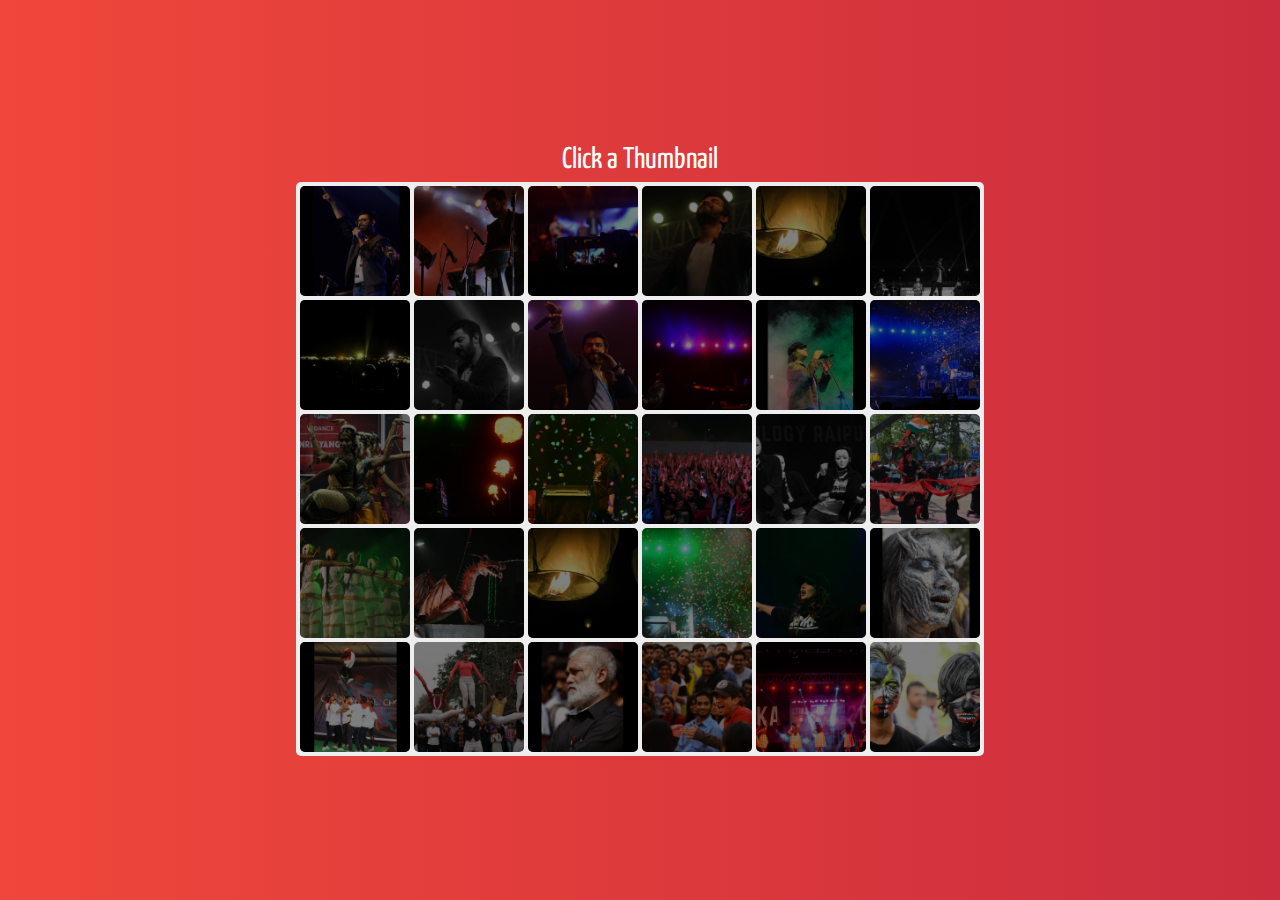
<file: gallery/index.html>
<!DOCTYPE html>
<html lang="en" >

<head>
  <meta charset="UTF-8">
  <title>Wall of Memories</title>
  <link href="https://fonts.googleapis.com/css?family=Yanone+Kaffeesatz" rel="stylesheet">
  
  
      <link rel="stylesheet" href="css/style.css">

  
</head>

<body>

  <div class="demo">
  <div class="demo__help">
    Click a Thumbnail
  </div>
  <div class="demo__gallery">
  </div>  
</div>
  <script src='https://code.jquery.com/jquery-2.2.4.min.js'></script>

  

    <script  src="js/index.js"></script>




</body>

</html>
</file>
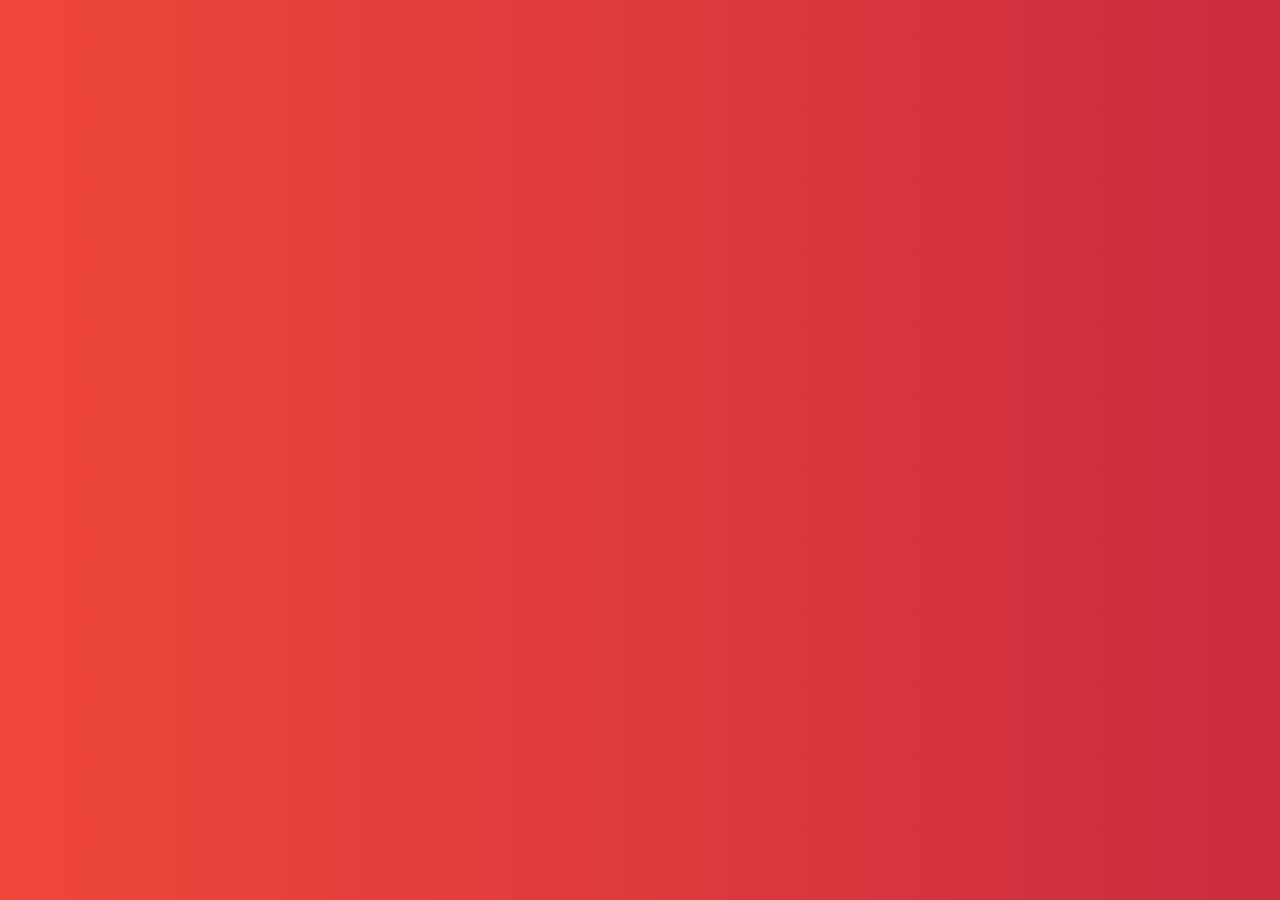
<file: try.html>
<!DOCTYPE html>
<html lang="en" >

<head>
  <meta charset="UTF-8">
  <meta http-equiv="X-UA-Compatible" content="IE=edge">
  <meta name="viewport" content="width=device-width, initial-scale=1">

  <title>Experiment-3</title>
  
  
  <link rel='stylesheet prefetch' href='https://fonts.googleapis.com/css?family=Source+Sans+Pro:300,400,700'>

      <link rel="stylesheet" href="megaevents.css"> 
    <script    src="http://code.jquery.com/jquery-3.3.1.min.js"
              integrity="sha256-FgpCb/KJQlLNfOu91ta32o/NMZxltwRo8QtmkMRdAu8="
              crossorigin="anonymous"></script>
      <script src="megaevents.js" type="text/javascript"></script>

  
</head>

<body>
<p id="token"><?php echo $_SESSION['accesstoken']?></p>

<section class="container">
  <div class="wrapper">

    <div id="a"  class="one">
        <div class="hidden"><p></p></div>
        <div class="title"><h2></h2></div>
        <div class="introduction"><h4></h4></div>
        <div class="contact"><p><br /></p></div>
        <div class="inner"><div class="innermost"><p></p></div></div>
        <div class="button-container">
          <button class="des btn">Tap for Description</button>
          <button class="register btn">Register</button>
        </div>


    </div>


    <div id="b"  class="one">
        <div class="hidden"><p></p></div>
        <div class="title"><h2></h2></div>
        <div class="introduction"><h4></h4></div>
        <div class="contact"><p><br /></p></div>
        <div class="inner"><div class="innermost"><p></p></div></div>
        <div class="button-container">
          <button class="des btn">Tap for Description</button>
          <button class="register btn">Register</button>
        </div>


    </div>


    <div id="c"  class="one">
        <div class="hidden"><p></p></div>
        <div class="title"><h2></h2></div>
        <div class="introduction"><h4></h4></div>
        <div class="contact"><p><br /></p></div>
        <div class="inner"><div class="innermost"><p></p></div></div>
        <div class="button-container">
          <button class="des btn">Tap for Description</button>
          <button class="register btn">Register</button>
        </div>


    </div>


    <div id="d"  class="one">
        <div class="hidden"><p></p></div>
        <div class="title"><h2></h2></div>
        <div class="introduction"><h4></h4></div>
        <div class="contact"><p><br /></p></div>
        <div class="inner"><div class="innermost"><p></p></div></div>
        <div class="button-container">
          <button class="des btn">Tap for Description</button>
          <button class="register btn">Register</button>
        </div>


    </div>
    

    <div id="e"  class="one">
        <div class="hidden"><p></p></div>
        <div class="title"><h2></h2></div>
        <div class="introduction"><h4></h4></div>
        <div class="contact"><p><br /></p></div>
        <div class="inner"><div class="innermost"><p></p></div></div>
        <div class="button-container">
          <button class="des btn">Tap for Description</button>
          <button class="register btn">Register</button>
        </div>


    </div>

    <div id="f"  class="one">
        <div class="hidden"><p></p></div>
        <div class="title"><h2></h2></div>
        <div class="introduction"><h4></h4></div>
        <div class="contact"><p><br /></p></div>
        <div class="inner"><div class="innermost"><p></p></div></div>
        <div class="button-container">
          <button class="des btn">Tap for Description</button>
          <button class="register btn">Register</button>
        </div>


    </div>


    <div id="g"  class="one">
        <div class="hidden"><p></p></div>
        <div class="title"><h2></h2></div>
        <div class="introduction"><h4></h4></div>
        <div class="contact"><p><br /></p></div>
        <div class="inner"><div class="innermost"><p></p></div></div>
        <div class="button-container">
          <button class="des btn">Tap for Description</button>
          <button class="register btn">Register</button>
        </div>


    </div>

        <div id="h"  class="one">
        <div class="hidden"><p></p></div>
        <div class="title"><h2></h2></div>
        <div class="introduction"><h4></h4></div>
        <div class="contact"><p><br /></p></div>
        <div class="inner"><div class="innermost"><p></p></div></div>
        <div class="button-container">
          <button class="des btn">Tap for Description</button>
          <button class="register btn">Register</button>
        </div>


    </div>





  </div>
</section>


</body>
</html>
</file>
<file: gallery/css/style.css>
*, *:before, *:after {
  -webkit-box-sizing: border-box;
          box-sizing: border-box;
  margin: 0;
  padding: 0;
}

.demo {
  display: -webkit-box;
  display: -ms-flexbox;
  display: flex;
  width: 100vw;
  height: 100vh;
  -webkit-box-align: center;
      -ms-flex-align: center;
          align-items: center;
  -webkit-box-pack: center;
      -ms-flex-pack: center;
          justify-content: center;
  -webkit-box-orient: vertical;
  -webkit-box-direction: normal;
      -ms-flex-direction: column;
          flex-direction: column;
background: #cb2d3e;  /* fallback for old browsers */
background: -webkit-linear-gradient(to right, #ef473a, #cb2d3e);  /* Chrome 10-25, Safari 5.1-6 */
background: linear-gradient(to right, #ef473a, #cb2d3e); /* W3C, IE 10+/ Edge, Firefox 16+, Chrome 26+, Opera 12+, Safari 7+ */
}
.demo__gallery {
  width: 688px;
  padding: 2px;
  -ms-flex-negative: 0;
      flex-shrink: 0;
  background: #eee;
  -webkit-perspective: 700px;
          perspective: 700px;
  border-radius: 5px;
}
.demo__part {
  position: relative;
  float: left;
  width: 110px;
  height: 110px;
  margin: 2px;
  -webkit-transform: rotateY(180deg);
          transform: rotateY(180deg);
  -webkit-transform-style: preserve-3d;
          transform-style: preserve-3d;
  -webkit-transition: all 0.3s ease-in-out;
  transition: all 0.3s ease-in-out;
}
.demo__part:hover .demo__part-front {
  -webkit-box-shadow: 0 0 10px black;
          box-shadow: 0 0 10px black;
  -webkit-transform: scale(0.96);
          transform: scale(0.96);
}
.demo__part:hover .demo__part-front:after {
  opacity: 0;
}
.demo__part-front, .demo__part-back {
  position: absolute;
  top: 0;
  left: 0;
  width: 100%;
  height: 100%;
  overflow: hidden;
  -webkit-backface-visibility: hidden;
          backface-visibility: hidden;
  border-radius: 5px;
  cursor: pointer;
}
.demo__part-front {
  background-color: lightslategrey;
  background-size: cover;
  background-position: center;
  -webkit-transform: rotateX(0deg);
          transform: rotateX(0deg);
  -webkit-transition: all 0.2s ease;
  transition: all 0.2s ease;
}
.demo__part-front:after {
  position: absolute;
  top: 0;
  left: 0;
  width: 100%;
  height: 100%;
  background-color: black;
  content: "";
  opacity: 0.5;
  -webkit-transition: all 0.2s ease;
  transition: all 0.2s ease;
}
.demo__part-back {
  -webkit-transform: rotateY(180deg) rotateX(0deg);
          transform: rotateY(180deg) rotateX(0deg);
}
.demo__part-back-inner {
  width: 680px;
  height: 452px;
  background-image: url(http://kirillkiyutin.com/img/nyc/nyc1.jpg);
  background-size: cover;
  background-position: center;
  -webkit-backface-visibility: hidden;
          backface-visibility: hidden;
}
.demo__help {
  margin-bottom: 7px;
  font-size: 30px;
  font-family: "Yanone Kaffeesatz", sans-serif;
  color: white;
}
.demo__help a {
  color: white;
}
.demo__help a:hover {
  color: #E39999;
}

.demo__part-1-1 .demo__part-back-inner {
  -webkit-transform: translate(0px, 0px);
          transform: translate(0px, 0px);
}

.demo__part-1-2 .demo__part-back-inner {
  -webkit-transform: translate(-114px, 0px);
          transform: translate(-114px, 0px);
}

.demo__part-1-3 .demo__part-back-inner {
  -webkit-transform: translate(-228px, 0px);
          transform: translate(-228px, 0px);
}

.demo__part-1-4 .demo__part-back-inner {
  -webkit-transform: translate(-342px, 0px);
          transform: translate(-342px, 0px);
}

.demo__part-1-5 .demo__part-back-inner {
  -webkit-transform: translate(-456px, 0px);
          transform: translate(-456px, 0px);
}

.demo__part-1-6 .demo__part-back-inner {
  -webkit-transform: translate(-570px, 0px);
          transform: translate(-570px, 0px);
}

.demo__part-2-1 .demo__part-back-inner {
  -webkit-transform: translate(0px, -114px);
          transform: translate(0px, -114px);
}

.demo__part-2-2 .demo__part-back-inner {
  -webkit-transform: translate(-114px, -114px);
          transform: translate(-114px, -114px);
}

.demo__part-2-3 .demo__part-back-inner {
  -webkit-transform: translate(-228px, -114px);
          transform: translate(-228px, -114px);
}

.demo__part-2-4 .demo__part-back-inner {
  -webkit-transform: translate(-342px, -114px);
          transform: translate(-342px, -114px);
}

.demo__part-2-5 .demo__part-back-inner {
  -webkit-transform: translate(-456px, -114px);
          transform: translate(-456px, -114px);
}

.demo__part-2-6 .demo__part-back-inner {
  -webkit-transform: translate(-570px, -114px);
          transform: translate(-570px, -114px);
}

.demo__part-3-1 .demo__part-back-inner {
  -webkit-transform: translate(0px, -228px);
          transform: translate(0px, -228px);
}

.demo__part-3-2 .demo__part-back-inner {
  -webkit-transform: translate(-114px, -228px);
          transform: translate(-114px, -228px);
}

.demo__part-3-3 .demo__part-back-inner {
  -webkit-transform: translate(-228px, -228px);
          transform: translate(-228px, -228px);
}

.demo__part-3-4 .demo__part-back-inner {
  -webkit-transform: translate(-342px, -228px);
          transform: translate(-342px, -228px);
}

.demo__part-3-5 .demo__part-back-inner {
  -webkit-transform: translate(-456px, -228px);
          transform: translate(-456px, -228px);
}

.demo__part-3-6 .demo__part-back-inner {
  -webkit-transform: translate(-570px, -228px);
          transform: translate(-570px, -228px);
}

.demo__part-4-1 .demo__part-back-inner {
  -webkit-transform: translate(0px, -342px);
          transform: translate(0px, -342px);
}

.demo__part-4-2 .demo__part-back-inner {
  -webkit-transform: translate(-114px, -342px);
          transform: translate(-114px, -342px);
}

.demo__part-4-3 .demo__part-back-inner {
  -webkit-transform: translate(-228px, -342px);
          transform: translate(-228px, -342px);
}

.demo__part-4-4 .demo__part-back-inner {
  -webkit-transform: translate(-342px, -342px);
          transform: translate(-342px, -342px);
}

.demo__part-4-5 .demo__part-back-inner {
  -webkit-transform: translate(-456px, -342px);
          transform: translate(-456px, -342px);
}

.demo__part-4-6 .demo__part-back-inner {
  -webkit-transform: translate(-570px, -342px);
          transform: translate(-570px, -342px);
}

.show-front {
  -webkit-transform: none;
          transform: none;
}
</file>
<file: megaevents.css>
body {
	background: #cb2d3e;  /* fallback for old browsers */
	background: -webkit-linear-gradient(to right, #ef473a, #cb2d3e);  /* Chrome 10-25, Safari 5.1-6 */
	background: linear-gradient(to right, #ef473a, #cb2d3e); /* W3C, IE 10+/ Edge, Firefox 16+, Chrome 26+, Opera 12+, Safari 7+ */

}

.btn {
  background: #ef473a;
  background-image: -webkit-linear-gradient(top, #ef473a, #cb2d3e);
  background-image: -moz-linear-gradient(top, #ef473a, #cb2d3e);
  background-image: -ms-linear-gradient(top, #ef473a, #cb2d3e);
  background-image: -o-linear-gradient(top, #ef473a, #cb2d3e);
  background-image: linear-gradient(to bottom, #ef473a, #cb2d3e);
  -webkit-border-radius: 28;
  -moz-border-radius: 28;
  border-radius: 28px;
  font-family: Arial;
  color: #d6b161;
  font-size: 15px;
  padding: 8px 16px 8px 16px;
  text-decoration: none;
}

.btn:hover {
  background: #c71e1e;
  text-decoration: none;
}

.container {
	display: flex;
	width:100%;
	padding: 10px;

}

.wrapper {
	display: flex;
	flex-wrap: wrap;
	flex-direction: row;
	justify-content: space-between;
	align-items: center;
}

.one {
	display: none;
	flex-direction: column;
	justify-content: space-between;
	align-items: center;
	width: 450px;
	height: 300px;
	background-color: white;
	border-width: 2px;
	border-color: #d6b161;
	border-style: solid;
	border-radius: 15px;
	margin-top: 20px;
	padding-bottom: 20px;
	padding-bottom:20px;
}


.inner {
	display: none;
	z-index: 100;
	width:450px;
	position: absolute;
	margin-top: 300px;
	background-color: white;
	border-width: 2px;
	border-color: #d6b161;
	border-style: solid;
	border-radius: 15px;
	overflow-y: scroll;

}

.introduction {
	max-height: 30%;
	overflow-y: scroll;
}

.hidden {
	display: none;
}

h2,h4,p {
	color: #d6b161;
}

.innermost p, .contactholder p {
	word-wrap: break-word;
}

.one div h2, .one div h4 {
	margin: 1px;
}

.button-container {
	display: flex;
	flex-direction: column;
	justify-content: center;
}

#cat_id, #token {
	display: none;
}

@media(max-width: 500px){
	.container {
		padding-top: 20px;
		display: flex;
		flex-direction: column;
		align-items: center;
	}

	.wrapper {
		display: flex;
		flex-direction: column;
		justify-content: space-between;
		align-items: center;

	}

	.one {
		width: 90%;
	}

	.inner {
		display: none;
		z-index: 100;
		width:100%;
		position: absolute;
		margin-top: 94%;
		background-color: white;
		border-width: 2px;
		border-color: #d6b161;
		border-style: solid;
		border-radius: 10px;

	}
}
</file>
